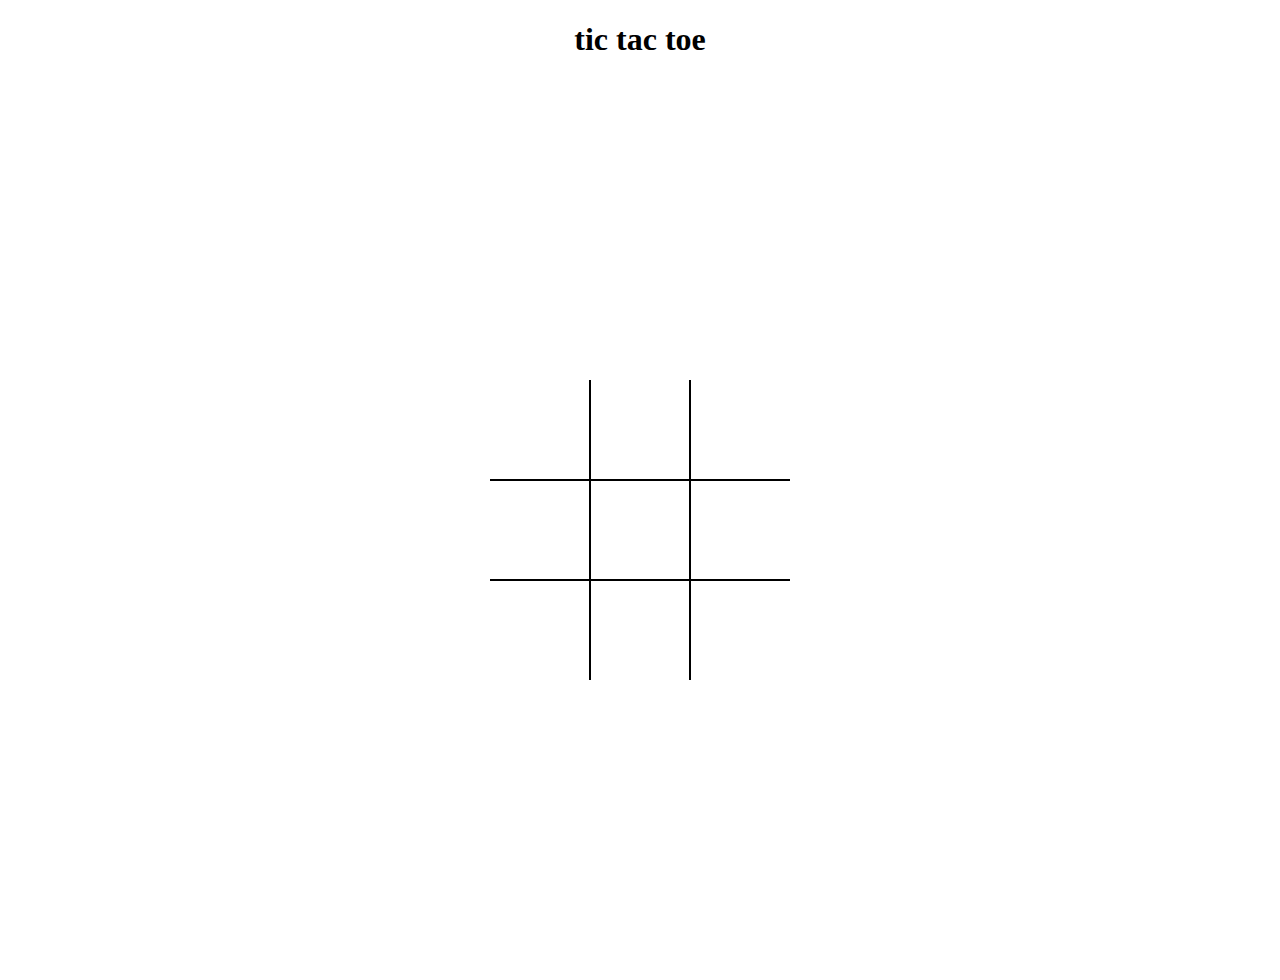
<file: ticTacToe/index.html>
<!DOCTYPE html>
<html lang="en">
<head>
  <meta charset="UTF-8">
  <meta name="viewport" content="width=device-width, initial-scale=1.0">
  <meta http-equiv="X-UA-Compatible" content="ie=edge">
  <link rel="stylesheet" href="tictactoe.css">
  <script src="tictactoe.js" defer></script>
  <!-- <script src="tictactoe.js "></script> -->
  <title>tictactoe</title>
</head>
<body>
  <h1 class="title">tic tac toe</h1>
  <div class="board  " id="board">
    <div class="cell " data-cell></div>
    <div class="cell " data-cell></div>
    <div class="cell" data-cell></div>
    <div class="cell" data-cell></div>
    <div class="cell" data-cell></div>
    <div class="cell" data-cell></div>
    <div class="cell" data-cell></div>
    <div class="cell" data-cell></div>
    <div class="cell" data-cell></div>
  </div>
  <div class="winning-message " id="winningMessage">
    <div data-winning-message-text></div>
    <button id="restartButton">Restart</button>
  </div>
</body>
</html>
</file>
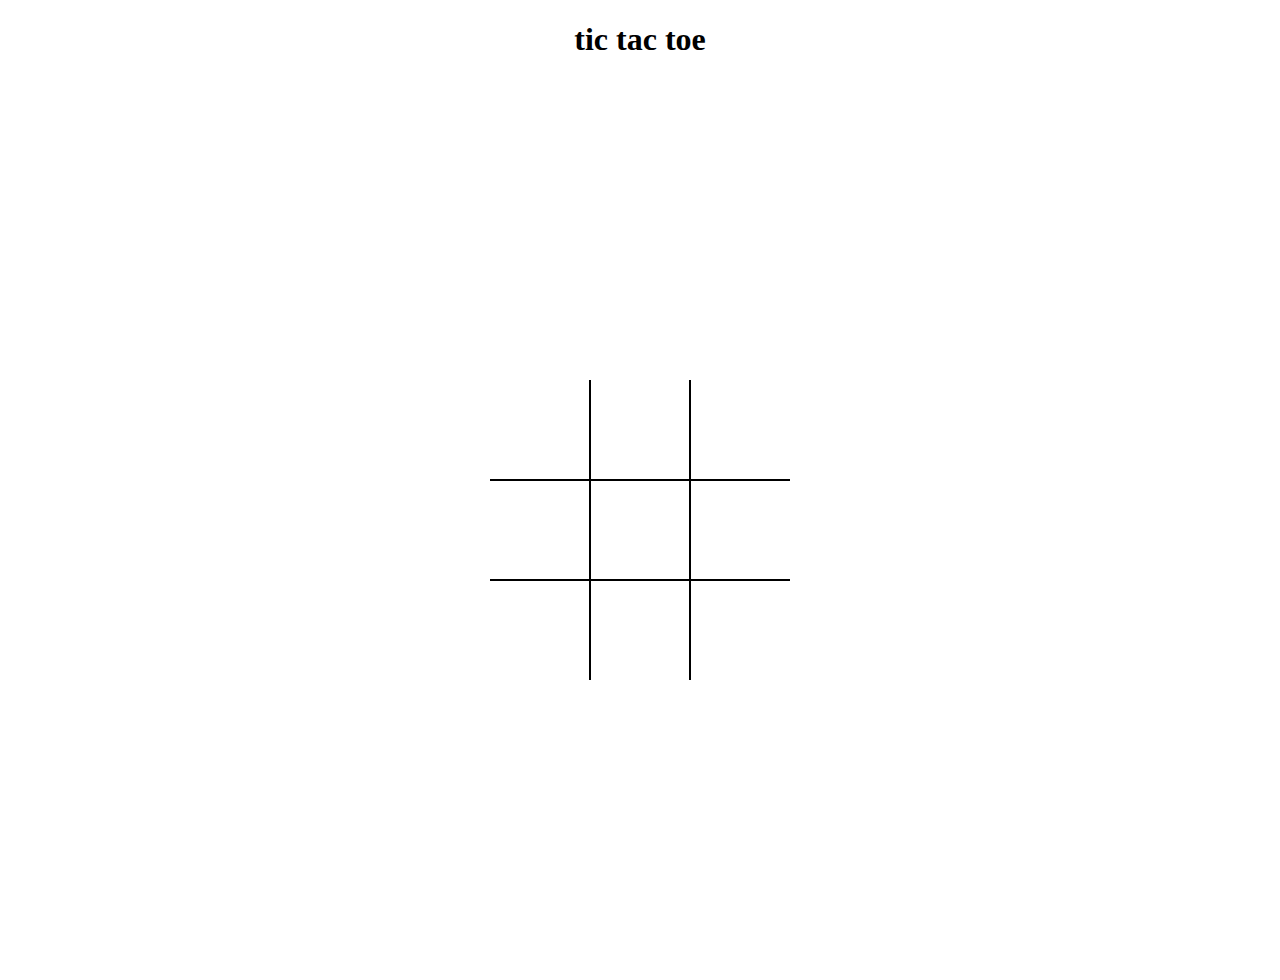
<file: ticTacToe/hello.html>
<!DOCTYPE html>
<html lang="en">
<head>
  <meta charset="UTF-8">
  <meta name="viewport" content="width=device-width, initial-scale=1.0">
  <meta http-equiv="X-UA-Compatible" content="ie=edge">
  <link rel="stylesheet" href="tictactoe.css">
  <script src="tictactoe.js" defer></script>
  <!-- <script src="tictactoe.js "></script> -->
  <title>tictactoe</title>
</head>
<body>
  <h1 class="title">tic tac toe</h1>
  <div class="board  " id="board">
    <div class="cell " data-cell></div>
    <div class="cell " data-cell></div>
    <div class="cell" data-cell></div>
    <div class="cell" data-cell></div>
    <div class="cell" data-cell></div>
    <div class="cell" data-cell></div>
    <div class="cell" data-cell></div>
    <div class="cell" data-cell></div>
    <div class="cell" data-cell></div>
  </div>
  <div class="winning-message " id="winningMessage">
    <div data-winning-message-text></div>
    <button id="restartButton">Restart</button>
  </div>
</body>
</html>
</file>
<file: ticTacToe/tictactoe.css>
*,
*::after,
*::before {
    box-sizing: border-box;
}

:root {
    --cell-size: 100px;
    --mark-size: calc(var(--cell-size)* 0.9);
    --color: #81c3fd;
    /* for hover */
    --color-set: #0c77d4;
    /* when set */
    --l: 10px;
    /* X line-width */
}

body {
    margin: 0;
}

h1 {
    text-align: center;
}

.board {
    width: 100vw;
    height: 100vh;
    display: grid;
    justify-content: center;
    align-content: center;
    justify-items: center;
    align-items: center;
    grid-template-columns: repeat(3, auto)
}

.cell {
    width: var(--cell-size);
    height: var(--cell-size);
    border: 1px solid black;
    display: flex;
    justify-content: center;
    align-items: center;
    position: relative;
    cursor: pointer;

}

.cell:first-child,
.cell:nth-child(2),
.cell:nth-child(3) {
    border-top: none;
}

.cell:nth-child(3n + 1) {
    border-left: none;
}

.cell:nth-child(3n + 3) {
    border-right: none;
}

.cell:last-child,
.cell:nth-child(8),
.cell:nth-child(7) {
    border-bottom: none;
}

.cell.x,
.cell.circle {
    cursor: not-allowed;
}
.cell.x::before,
.cell.x::after,
.cell.circle::before{
background-color: black;
}
.board.x .cell:not(.x):not(.circle):hover::before,
.board.x .cell:not(.x):not(.circle):hover::after,
.board.circle .cell:not(.x):not(.circle):hover::before
 {
    background-color: lightgray;
}

.cell.x::before,
.cell.x::after,
.board.x .cell:not(.x):not(.circle):hover::before,
.board.x .cell:not(.x):not(.circle):hover::after {
    content: '';

    width: calc(var(--mark-size) * 0.15);
    position: absolute;
    height: var(--mark-size);
    /* background-color: black; */
}

.cell.x::before,
.board.x .cell:not(.x):not(.circle):hover::before { 
    transform: rotate(45deg);
}

.cell.x::after,
.board.x .cell:not(.x):not(.circle):hover::after  {
    transform: rotate(-45deg);
}

.cell.circle::before,
.cell.circle::after,
.board.circle .cell:not(.x):not(.circle):hover::before,
.board.circle .cell:not(.x):not(.circle):hover::after {
    content: '';


    position: absolute;


    border-radius: 50%;
}

.cell.circle::before,
.board.circle .cell:not(.x):not(.circle):hover::before {
    width: var(--mark-size);
    height: var(--mark-size);
   
}

.cell.circle::after,
.board.circle .cell:not(.x):not(.circle):hover::after {
    width: calc(var(--mark-size) * .7);
    height: calc(var(--mark-size)* .7);
    background-color: white;
}
.winning-message{
    display:none;
    position: fixed;
    top:0;
    left:0;
    right:0;
    bottom: 0;
    background-color: rgba(0, 0, 0, .9);
    
    justify-content: center;
    align-items: center;
    color: white;
    font-size: 5rem;
    flex-direction: column ;
}
.winning-message button{
    font-size: 3rem;
    background-color: white;
    border: 1px black;
    padding: .25em .5em;
    cursor: pointer;
}
.winning-message button:hover{
    background-color: black;
    color: white;
    border-color: white;
}
.winning-message.show{
    display: flex;
}
</file>
